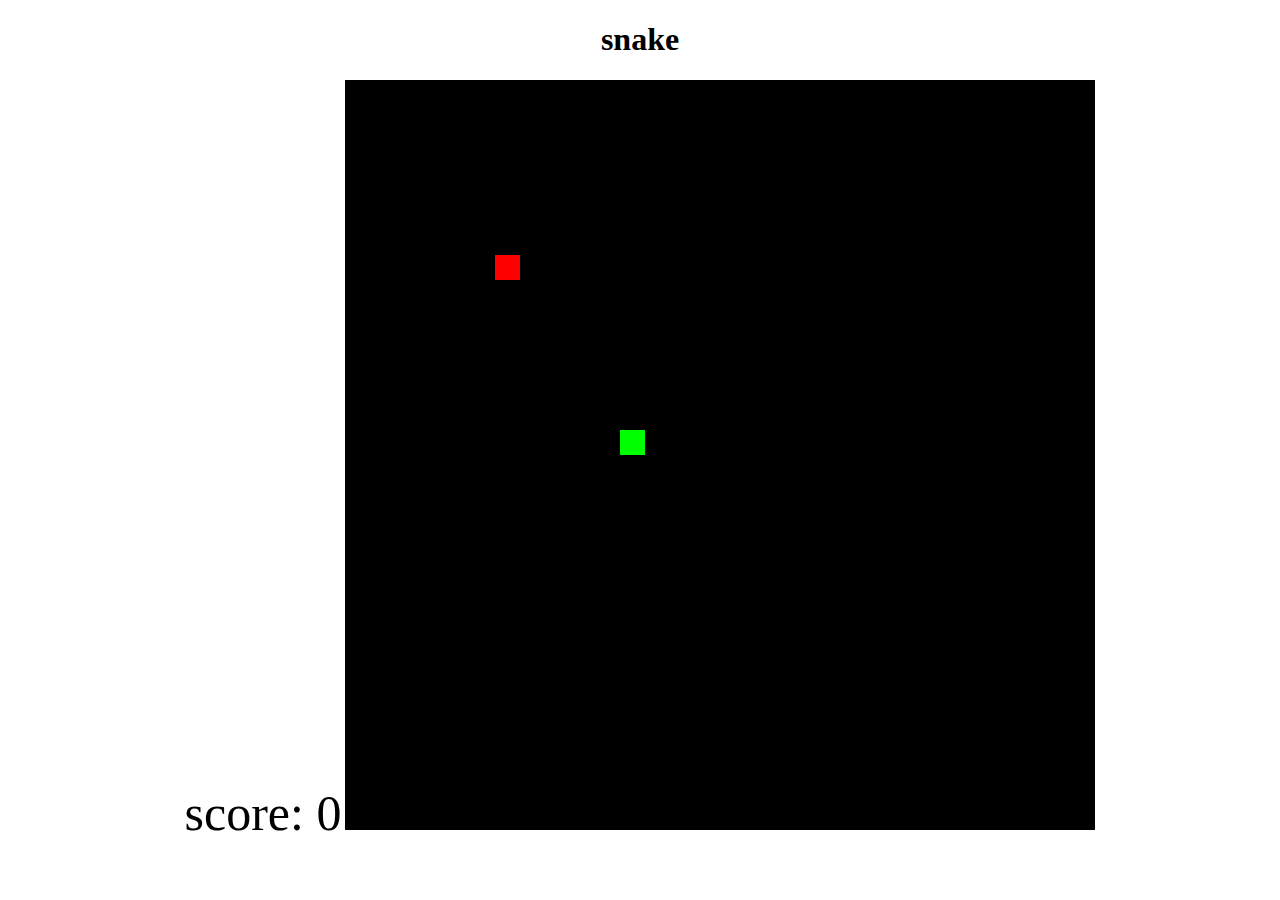
<file: index.html>
<!DOCTYPE html>
<html lang="en">
<head>
    <meta charset="UTF-8">
    <meta name="viewport" content="width=device-width, initial-scale=1.0">
    <link rel="stylesheet" href="snake.css">
    <title>Document</title>
</head>
<body>
    <h1>snake</h1><span>score: <span id="num"></span></span>
    <canvas id="screen"></canvas>
<script src="snake.js"></script>
</body>
</html>
</file>
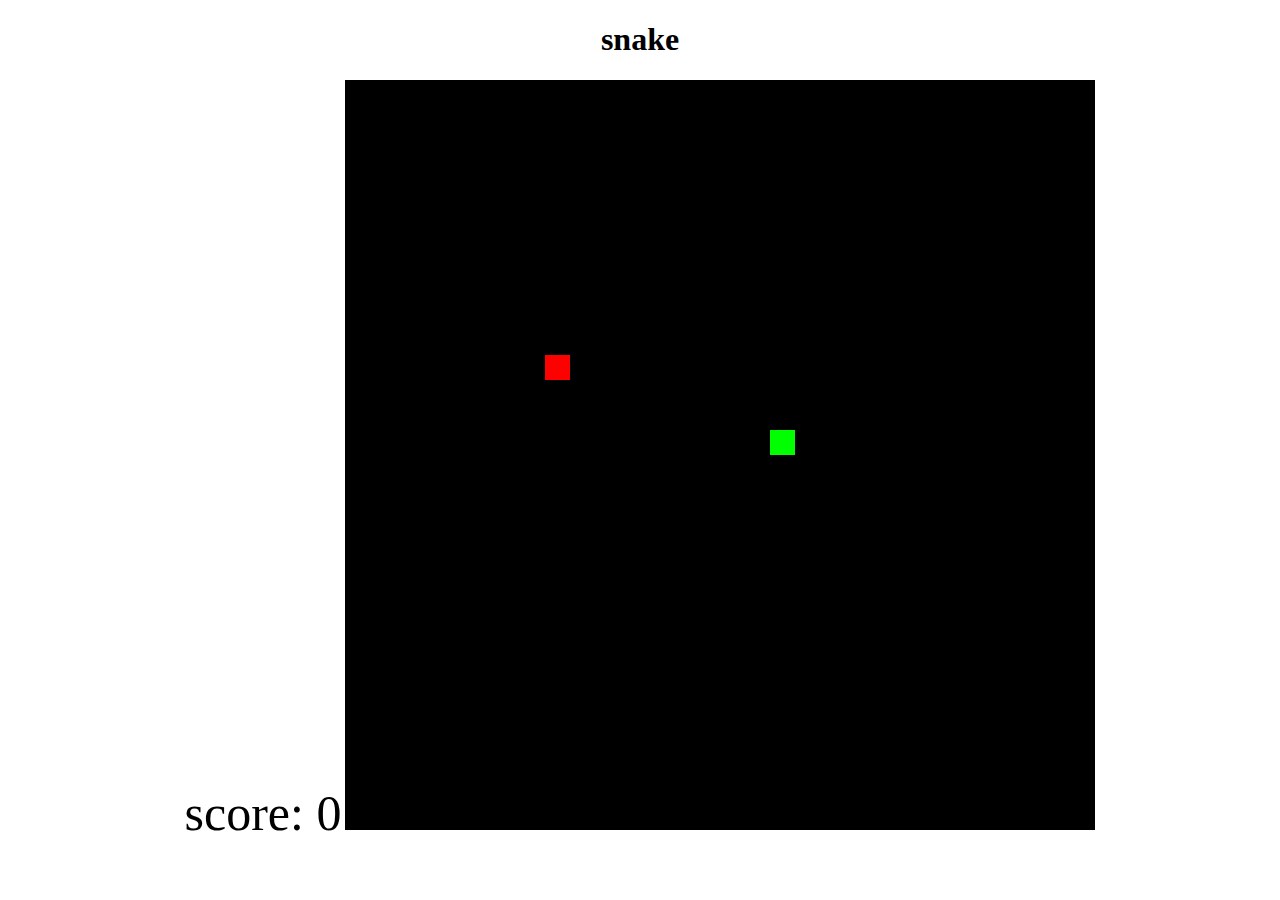
<file: snake.html>
<!DOCTYPE html>
<html lang="en">
<head>
    <meta charset="UTF-8">
    <meta name="viewport" content="width=device-width, initial-scale=1.0">
    <link rel="stylesheet" href="snake.css">
    <title>Document</title>
</head>
<body>
    <h1>snake</h1><span>score: <span id="num"></span></span>
    <canvas id="screen"></canvas>
<script src="snake.js"></script>
</body>
</html>
</file>
<file: snake.css>
body{
    text-align: center;
}
span{
    color: black;
    font-size: 50px;
}
</file>
